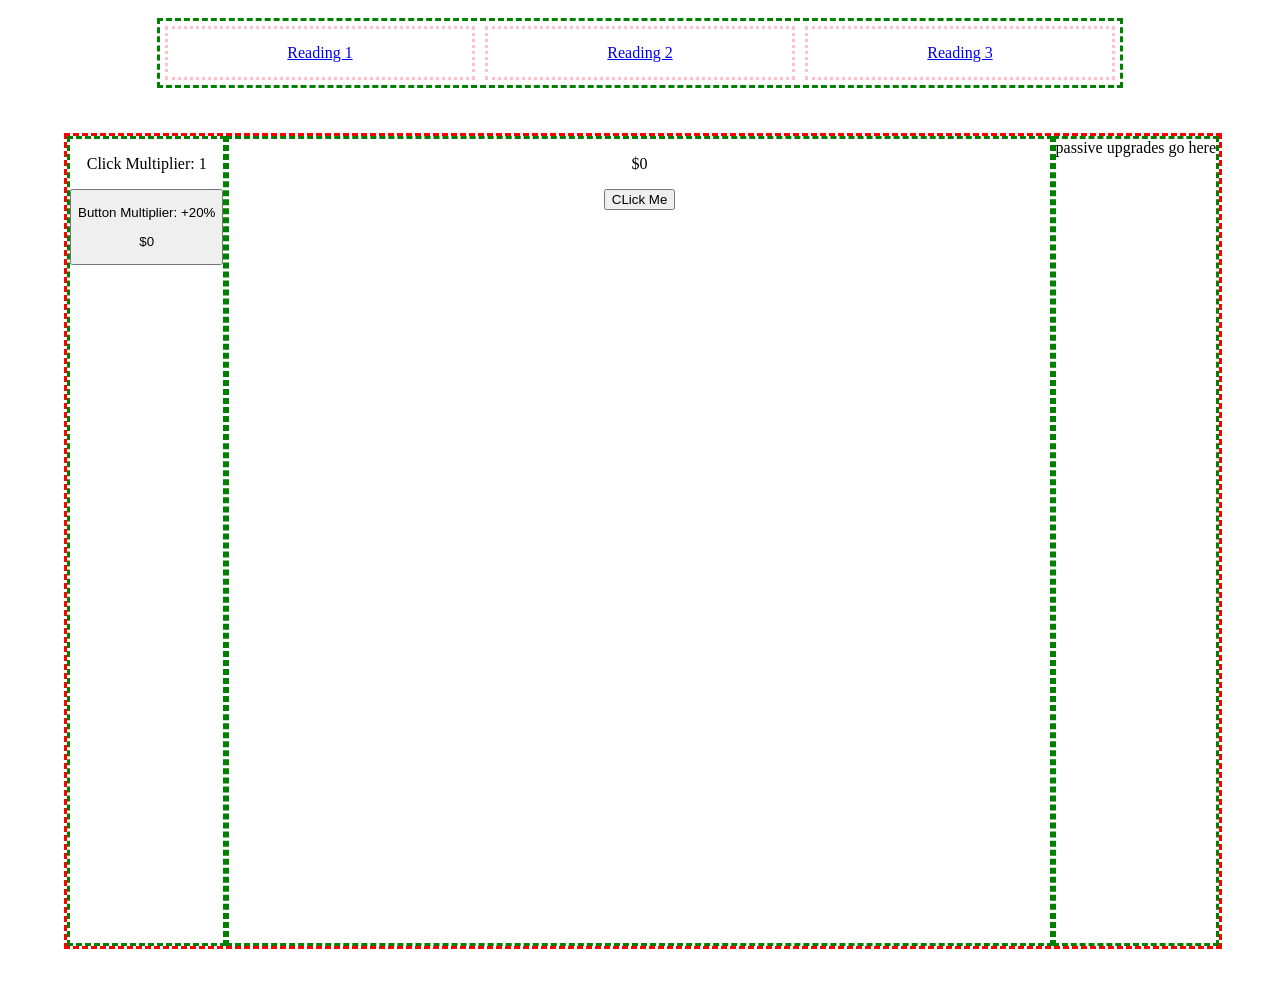
<file: index.html>
<!DOCTYPE html>
<html lang="en">
  <head>
    <meta charset="UTF-8" />
    <meta http-equiv="X-UA-Compatible" content="IE=edge" />
    <meta name="viewport" content="width=device-width, initial-scale=1.0" />
    <link rel="stylesheet" href="style.css" />
    <title>Game Screen</title>
  </head>
  <body>
    <section id="readingSect">
      <a id="readingLink" href="PlayMatters.html">Reading 1</a>
      <a id="readingLink" href="Copium.html">Reading 2</a>
      <a id="readingLink" href="CorrectOrNot.html">Reading 3</a>
    </section>
    <section id="mainSect">
      <section id="clickUpgradeSect" class="gameSect">
        <p id="multDisplay">Click Multiplier: 1</p>
        <button onclick="addMultiplier(0.2, 10)">
          <p>Button Multiplier: +20%</p>
          <p id="priceTag">$0</p>
        </button>
      </section>
      <section id="clickSect" class="gameSect">
        <p id="totalSpace">$0</p>
        <button onclick="buttonClick()">CLick Me</button>
      </section>
      <section id="passiveUpgradeSect" class="gameSect">
        passive upgrades go here
      </section>
    </section>
  </body>
  <script src="main.js"></script>
</html>
</file>
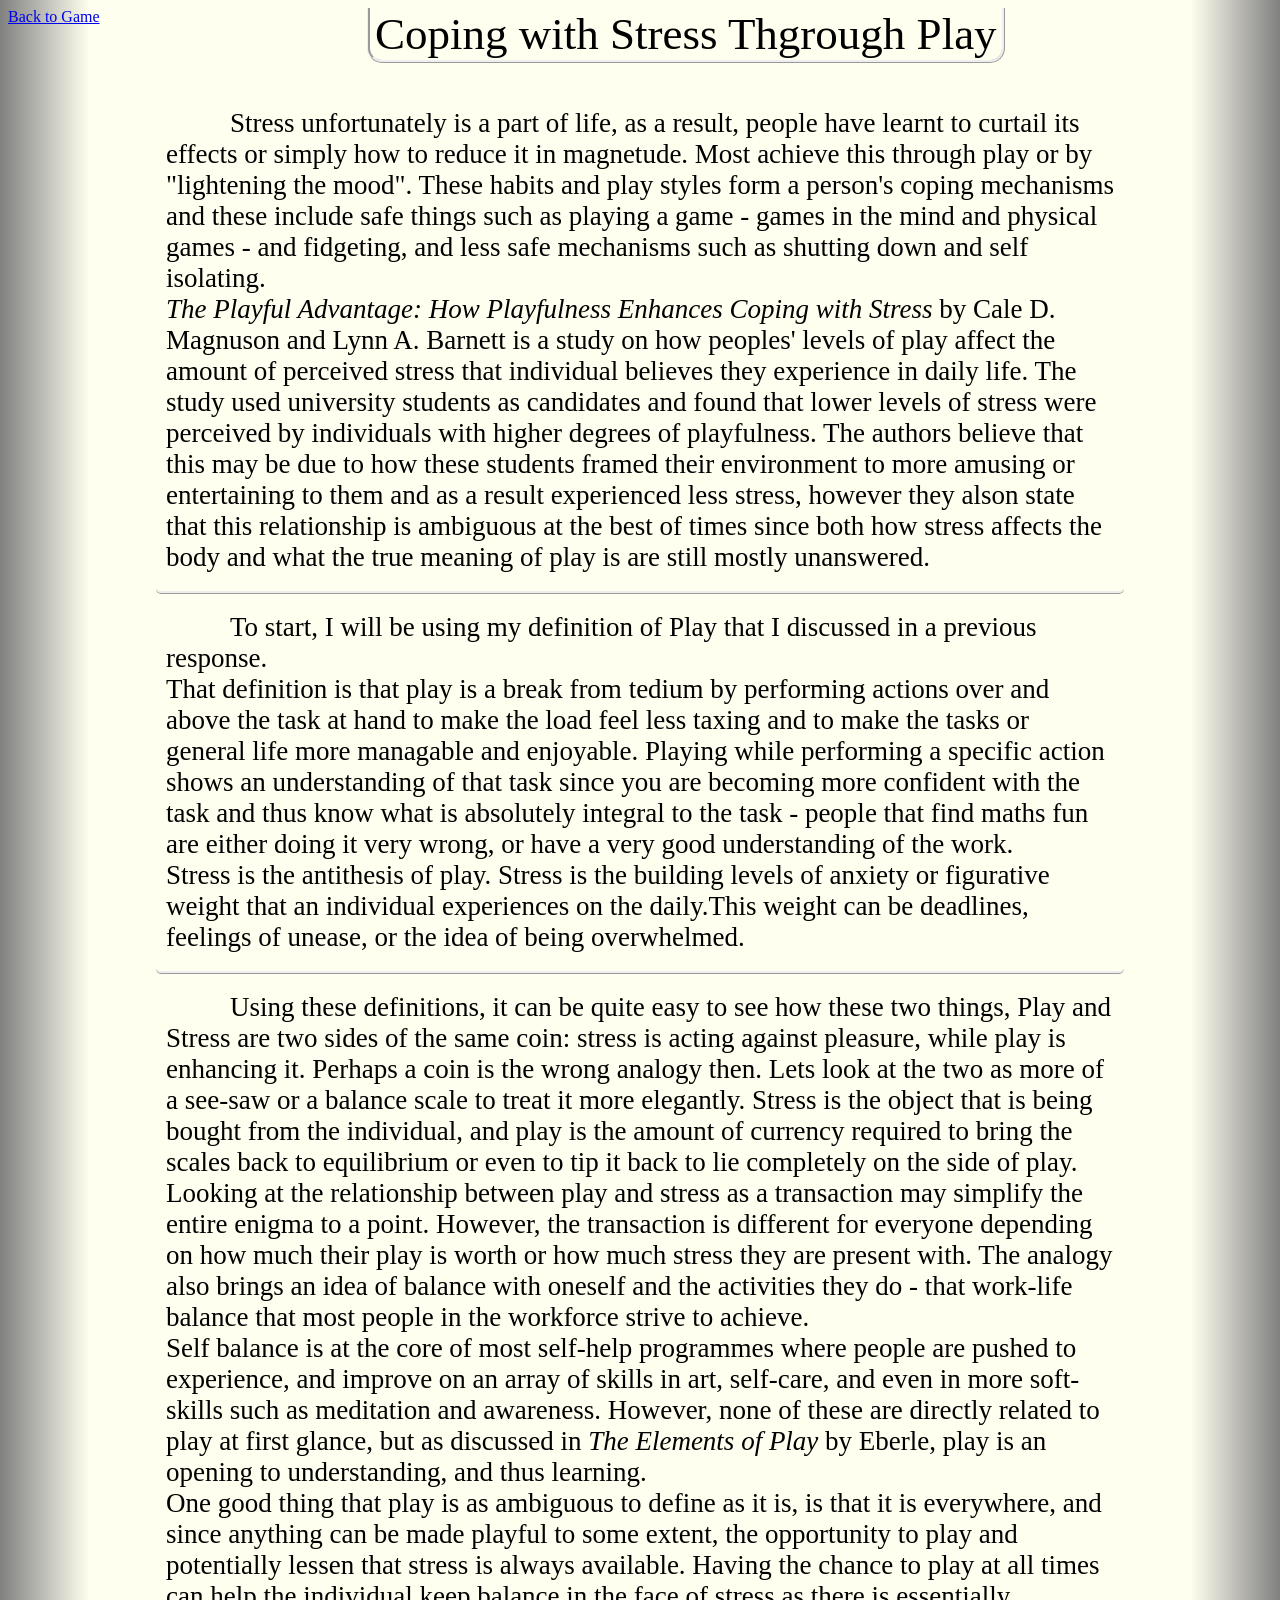
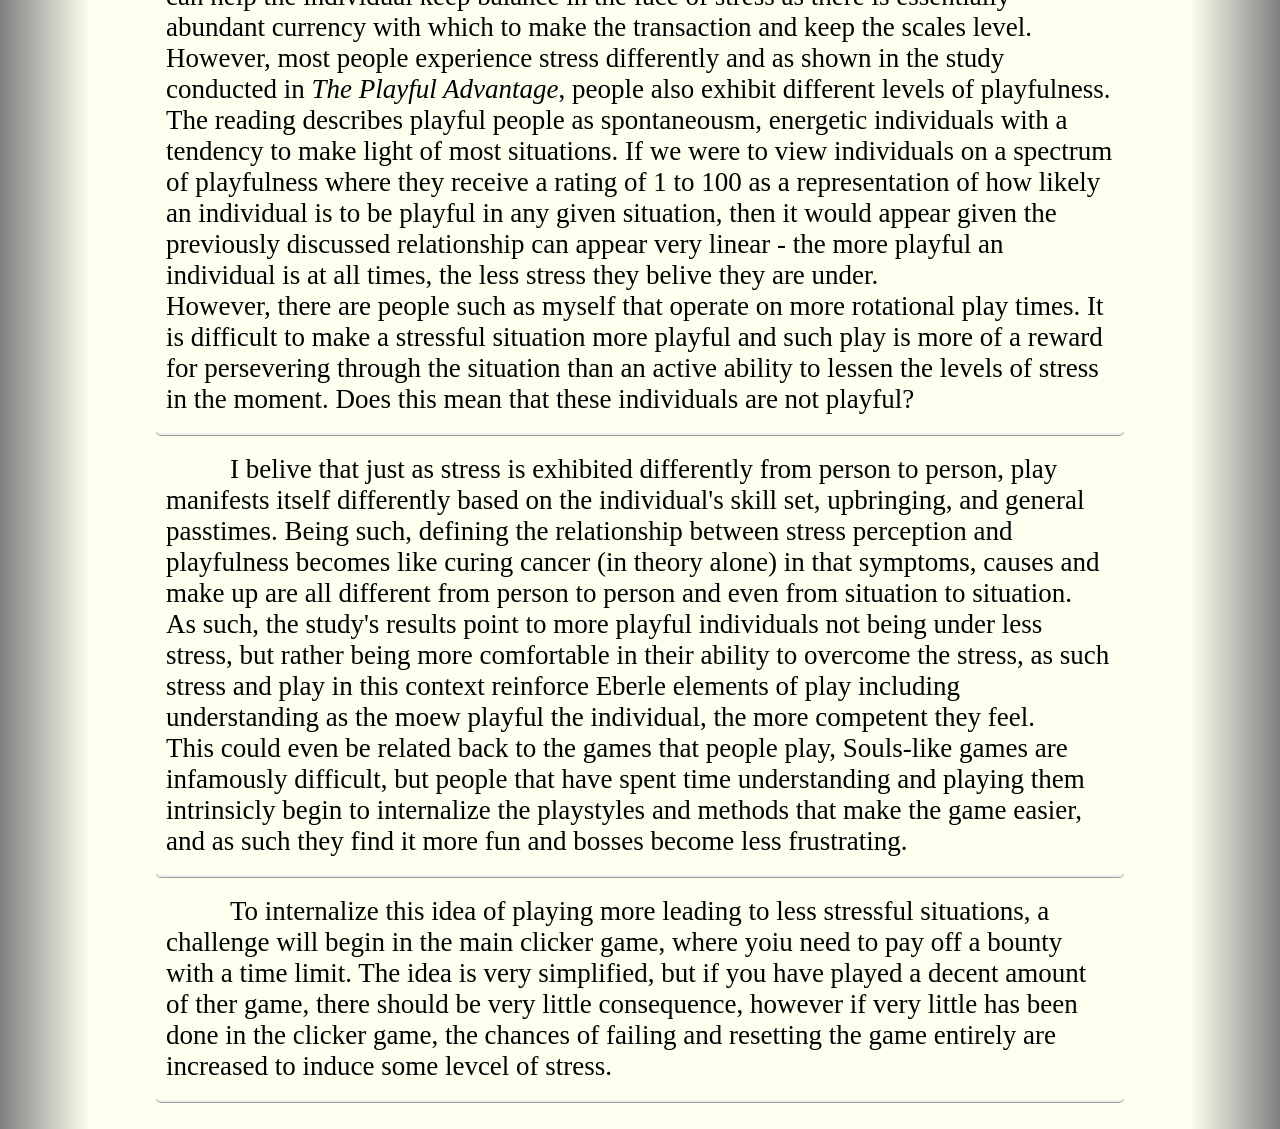
<file: Copium.html>
<!DOCTYPE html>
<html lang="en">
  <head>
    <meta charset="UTF-8" />
    <meta http-equiv="X-UA-Compatible" content="IE=edge" />
    <meta name="viewport" content="width=device-width, initial-scale=1.0" />
    <link rel="stylesheet" href="CopeStyle.css" />

    <title>Play As Coping Mechanism</title>
  </head>
  <body>
    <div id="headingDiv">
      <a href="index.html">Back to Game</a>
      <header>Coping with Stress Thgrough Play</header>
    </div>
    <section>
      Stress unfortunately is a part of life, as a result, people have learnt to
      curtail its effects or simply how to reduce it in magnetude. Most achieve
      this through play or by "lightening the mood". These habits and play
      styles form a person's coping mechanisms and these include safe things
      such as playing a game - games in the mind and physical games - and
      fidgeting, and less safe mechanisms such as shutting down and self
      isolating. <br />
      <i>The Playful Advantage: How Playfulness Enhances Coping with Stress</i>
      by Cale D. Magnuson and Lynn A. Barnett is a study on how peoples' levels
      of play affect the amount of perceived stress that individual believes
      they experience in daily life. The study used university students as
      candidates and found that lower levels of stress were perceived by
      individuals with higher degrees of playfulness. The authors believe that
      this may be due to how these students framed their environment to more
      amusing or entertaining to them and as a result experienced less stress,
      however they alson state that this relationship is ambiguous at the best
      of times since both how stress affects the body and what the true meaning
      of play is are still mostly unanswered. <br />
    </section>
    <section>
      To start, I will be using my definition of Play that I discussed in a
      previous response. <br />
      That definition is that play is a break from tedium by performing actions
      over and above the task at hand to make the load feel less taxing and to
      make the tasks or general life more managable and enjoyable. Playing while
      performing a specific action shows an understanding of that task since you
      are becoming more confident with the task and thus know what is absolutely
      integral to the task - people that find maths fun are either doing it very
      wrong, or have a very good understanding of the work. <br />
      Stress is the antithesis of play. Stress is the building levels of anxiety
      or figurative weight that an individual experiences on the daily.This
      weight can be deadlines, feelings of unease, or the idea of being
      overwhelmed. <br />
    </section>
    <section>
      Using these definitions, it can be quite easy to see how these two things,
      Play and Stress are two sides of the same coin: stress is acting against
      pleasure, while play is enhancing it. Perhaps a coin is the wrong analogy
      then. Lets look at the two as more of a see-saw or a balance scale to
      treat it more elegantly. Stress is the object that is being bought from
      the individual, and play is the amount of currency required to bring the
      scales back to equilibrium or even to tip it back to lie completely on the
      side of play. <br />
      Looking at the relationship between play and stress as a transaction may
      simplify the entire enigma to a point. However, the transaction is
      different for everyone depending on how much their play is worth or how
      much stress they are present with. The analogy also brings an idea of
      balance with oneself and the activities they do - that work-life balance
      that most people in the workforce strive to achieve. <br />
      Self balance is at the core of most self-help programmes where people are
      pushed to experience, and improve on an array of skills in art, self-care,
      and even in more soft-skills such as meditation and awareness. However,
      none of these are directly related to play at first glance, but as
      discussed in <i>The Elements of Play</i> by Eberle, play is an opening to
      understanding, and thus learning. <br />
      One good thing that play is as ambiguous to define as it is, is that it is
      everywhere, and since anything can be made playful to some extent, the
      opportunity to play and potentially lessen that stress is always
      available. Having the chance to play at all times can help the individual
      keep balance in the face of stress as there is essentially abundant
      currency with which to make the transaction and keep the scales level.
      <br />
      However, most people experience stress differently and as shown in the
      study conducted in <i>The Playful Advantage</i>, people also exhibit
      different levels of playfulness. <br />
      The reading describes playful people as spontaneousm, energetic
      individuals with a tendency to make light of most situations. If we were
      to view individuals on a spectrum of playfulness where they receive a
      rating of 1 to 100 as a representation of how likely an individual is to
      be playful in any given situation, then it would appear given the
      previously discussed relationship can appear very linear - the more
      playful an individual is at all times, the less stress they belive they
      are under. <br />
      However, there are people such as myself that operate on more rotational
      play times. It is difficult to make a stressful situation more playful and
      such play is more of a reward for persevering through the situation than
      an active ability to lessen the levels of stress in the moment. Does this
      mean that these individuals are not playful? <br />
    </section>
    <section>
      I belive that just as stress is exhibited differently from person to
      person, play manifests itself differently based on the individual's skill
      set, upbringing, and general passtimes. Being such, defining the
      relationship between stress perception and playfulness becomes like curing
      cancer (in theory alone) in that symptoms, causes and make up are all
      different from person to person and even from situation to situation.
      <br />
      As such, the study's results point to more playful individuals not being
      under less stress, but rather being more comfortable in their ability to
      overcome the stress, as such stress and play in this context reinforce
      Eberle elements of play including understanding as the moew playful the
      individual, the more competent they feel. <br />
      This could even be related back to the games that people play, Souls-like
      games are infamously difficult, but people that have spent time
      understanding and playing them intrinsicly begin to internalize the
      playstyles and methods that make the game easier, and as such they find it
      more fun and bosses become less frustrating.
    </section>
    <section>
      To internalize this idea of playing more leading to less stressful
      situations, a challenge will begin in the main clicker game, where yoiu
      need to pay off a bounty with a time limit. The idea is very simplified,
      but if you have played a decent amount of ther game, there should be very
      little consequence, however if very little has been done in the clicker
      game, the chances of failing and resetting the game entirely are increased
      to induce some levcel of stress.
    </section>
  </body>
</html>
</file>
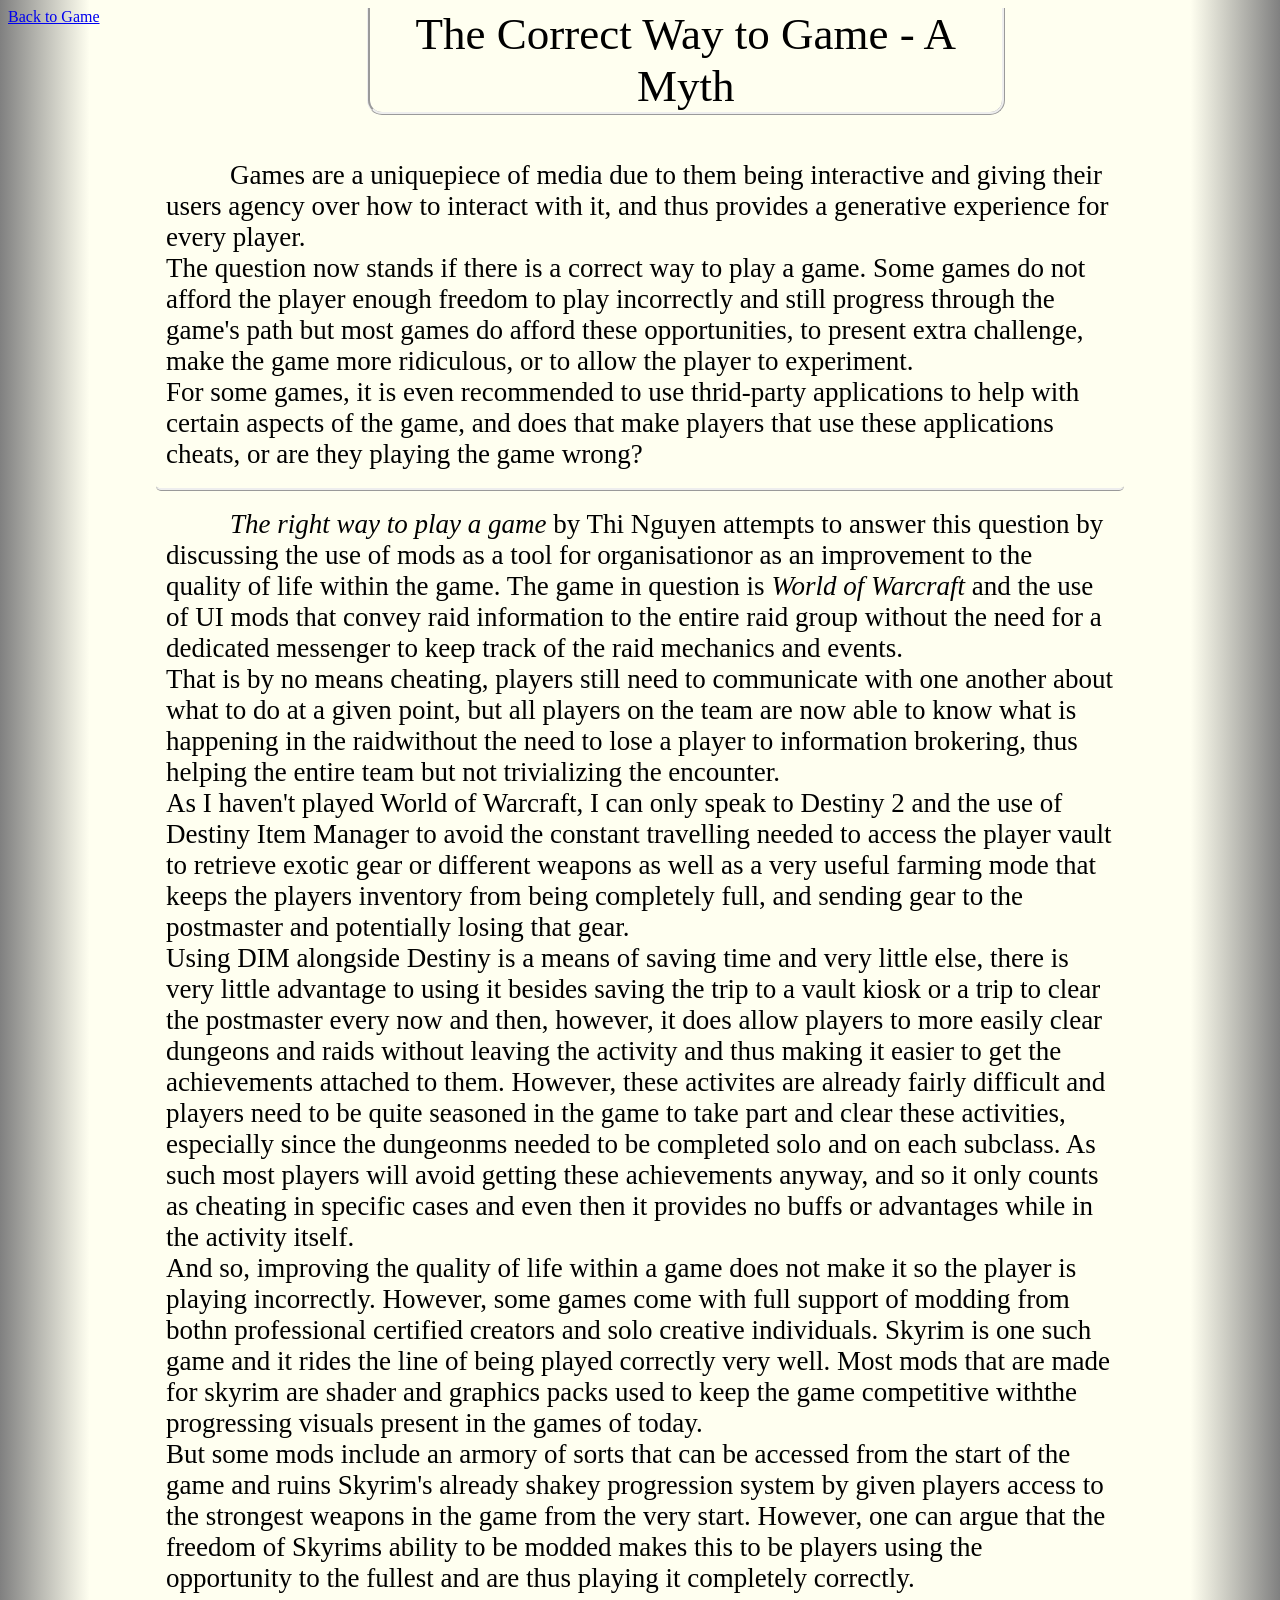
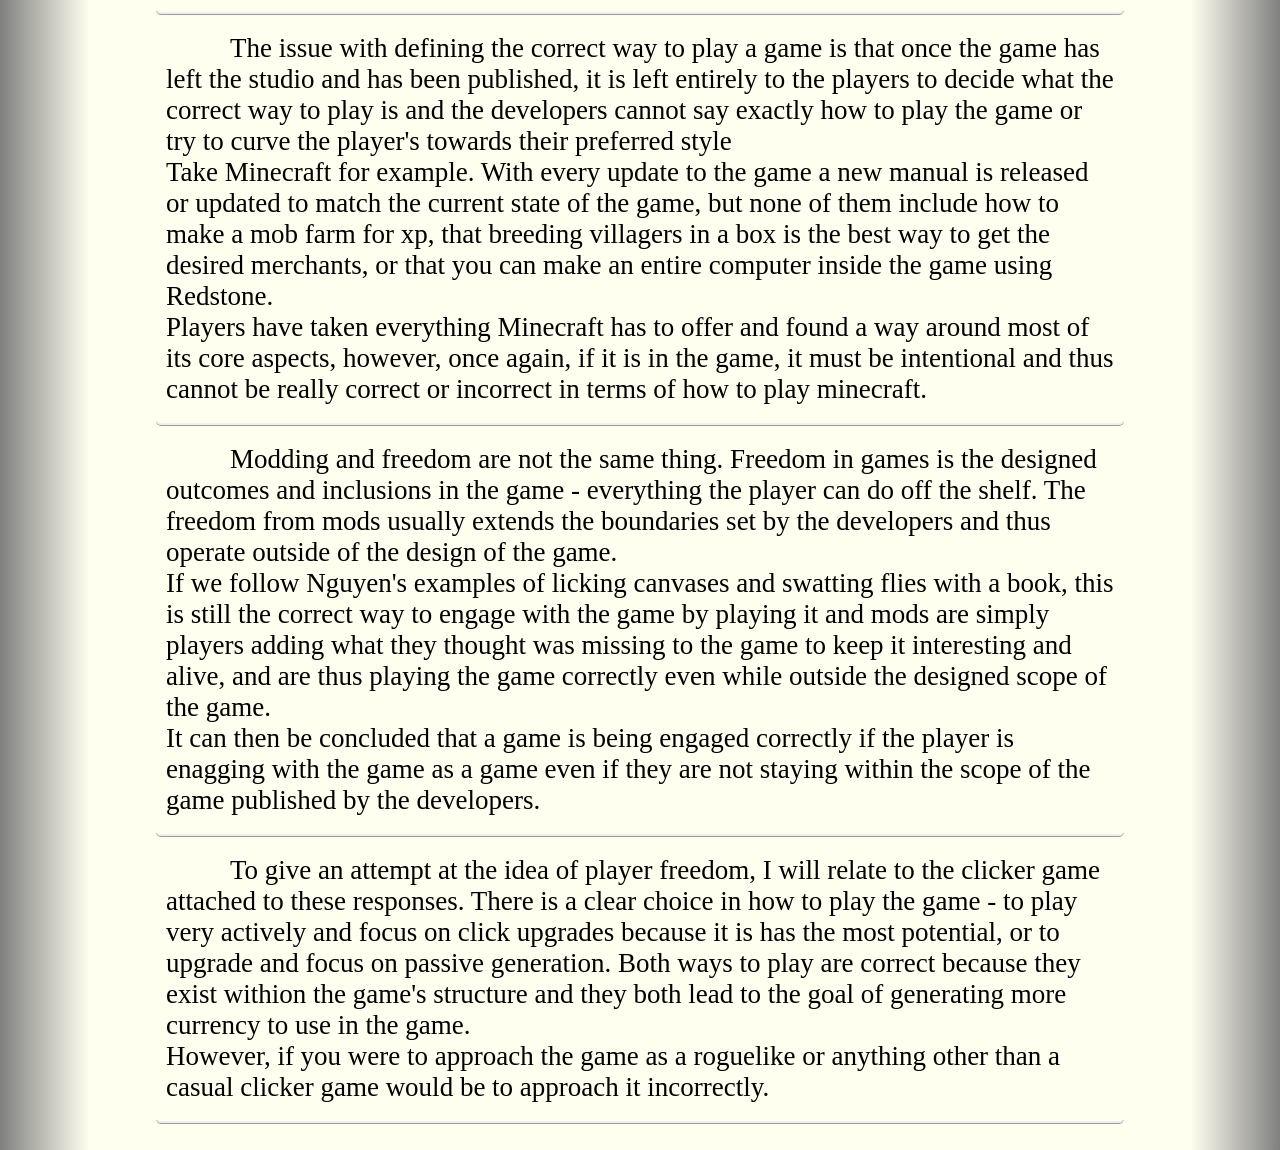
<file: CorrectOrNot.html>
<!DOCTYPE html>
<html lang="en">
  <head>
    <meta charset="UTF-8" />
    <meta http-equiv="X-UA-Compatible" content="IE=edge" />
    <meta name="viewport" content="width=device-width, initial-scale=1.0" />
    <link rel="stylesheet" href="CorrectStyle.css" />

    <title>The Correct Way to Game - a myth</title>
  </head>
  <body>
    <div id="headingDiv">
      <a href="index.html">Back to Game</a>
      <header>The Correct Way to Game - A Myth</header>
    </div>
    <section>
      Games are a uniquepiece of media due to them being interactive and giving
      their users agency over how to interact with it, and thus provides a
      generative experience for every player. <br />
      The question now stands if there is a correct way to play a game. Some
      games do not afford the player enough freedom to play incorrectly and
      still progress through the game's path but most games do afford these
      opportunities, to present extra challenge, make the game more ridiculous,
      or to allow the player to experiment. <br />
      For some games, it is even recommended to use thrid-party applications to
      help with certain aspects of the game, and does that make players that use
      these applications cheats, or are they playing the game wrong? <br />
    </section>
    <section>
      <i>The right way to play a game</i> by Thi Nguyen attempts to answer this
      question by discussing the use of mods as a tool for organisationor as an
      improvement to the quality of life within the game. The game in question
      is <i>World of Warcraft</i> and the use of UI mods that convey raid
      information to the entire raid group without the need for a dedicated
      messenger to keep track of the raid mechanics and events. <br />
      That is by no means cheating, players still need to communicate with one
      another about what to do at a given point, but all players on the team are
      now able to know what is happening in the raidwithout the need to lose a
      player to information brokering, thus helping the entire team but not
      trivializing the encounter. <br />
      As I haven't played World of Warcraft, I can only speak to Destiny 2 and
      the use of Destiny Item Manager to avoid the constant travelling needed to
      access the player vault to retrieve exotic gear or different weapons as
      well as a very useful farming mode that keeps the players inventory from
      being completely full, and sending gear to the postmaster and potentially
      losing that gear. <br />
      Using DIM alongside Destiny is a means of saving time and very little
      else, there is very little advantage to using it besides saving the trip
      to a vault kiosk or a trip to clear the postmaster every now and then,
      however, it does allow players to more easily clear dungeons and raids
      without leaving the activity and thus making it easier to get the
      achievements attached to them. However, these activites are already fairly
      difficult and players need to be quite seasoned in the game to take part
      and clear these activities, especially since the dungeonms needed to be
      completed solo and on each subclass. As such most players will avoid
      getting these achievements anyway, and so it only counts as cheating in
      specific cases and even then it provides no buffs or advantages while in
      the activity itself. <br />
      And so, improving the quality of life within a game does not make it so
      the player is playing incorrectly. However, some games come with full
      support of modding from bothn professional certified creators and solo
      creative individuals. Skyrim is one such game and it rides the line of
      being played correctly very well. Most mods that are made for skyrim are
      shader and graphics packs used to keep the game competitive withthe
      progressing visuals present in the games of today. <br />
      But some mods include an armory of sorts that can be accessed from the
      start of the game and ruins Skyrim's already shakey progression system by
      given players access to the strongest weapons in the game from the very
      start. However, one can argue that the freedom of Skyrims ability to be
      modded makes this to be players using the opportunity to the fullest and
      are thus playing it completely correctly. <br />
    </section>
    <section>
      The issue with defining the correct way to play a game is that once the
      game has left the studio and has been published, it is left entirely to
      the players to decide what the correct way to play is and the developers
      cannot say exactly how to play the game or try to curve the player's
      towards their preferred style <br />
      Take Minecraft for example. With every update to the game a new manual is
      released or updated to match the current state of the game, but none of
      them include how to make a mob farm for xp, that breeding villagers in a
      box is the best way to get the desired merchants, or that you can make an
      entire computer inside the game using Redstone. <br />
      Players have taken everything Minecraft has to offer and found a way
      around most of its core aspects, however, once again, if it is in the
      game, it must be intentional and thus cannot be really correct or
      incorrect in terms of how to play minecraft.
    </section>
    <section>
      Modding and freedom are not the same thing. Freedom in games is the
      designed outcomes and inclusions in the game - everything the player can
      do off the shelf. The freedom from mods usually extends the boundaries set
      by the developers and thus operate outside of the design of the game.
      <br />
      If we follow Nguyen's examples of licking canvases and swatting flies with
      a book, this is still the correct way to engage with the game by playing
      it and mods are simply players adding what they thought was missing to the
      game to keep it interesting and alive, and are thus playing the game
      correctly even while outside the designed scope of the game. <br />
      It can then be concluded that a game is being engaged correctly if the
      player is enagging with the game as a game even if they are not staying
      within the scope of the game published by the developers. <br />
    </section>
    <section>
      To give an attempt at the idea of player freedom, I will relate to the
      clicker game attached to these responses. There is a clear choice in how
      to play the game - to play very actively and focus on click upgrades
      because it is has the most potential, or to upgrade and focus on passive
      generation. Both ways to play are correct because they exist withion the
      game's structure and they both lead to the goal of generating more
      currency to use in the game. <br />
      However, if you were to approach the game as a roguelike or anything other
      than a casual clicker game would be to approach it incorrectly.
    </section>
  </body>
</html>
</file>
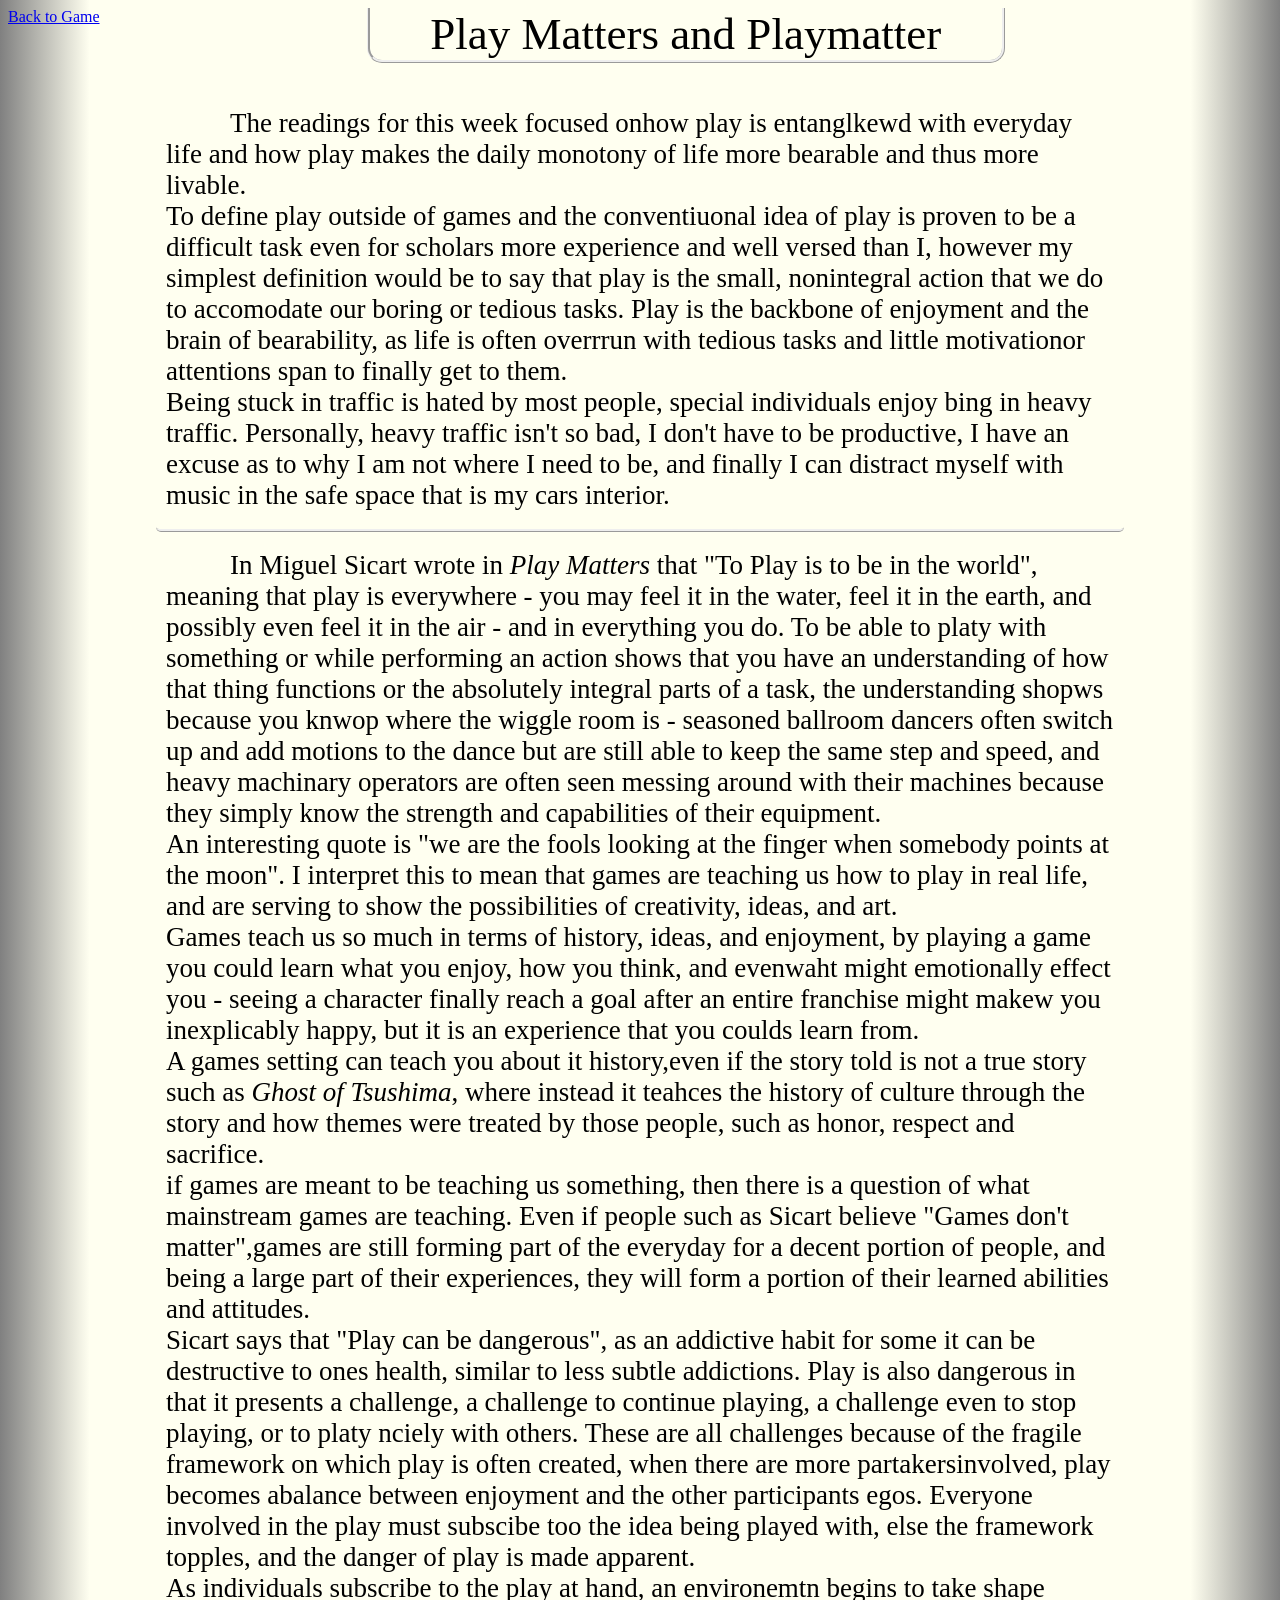
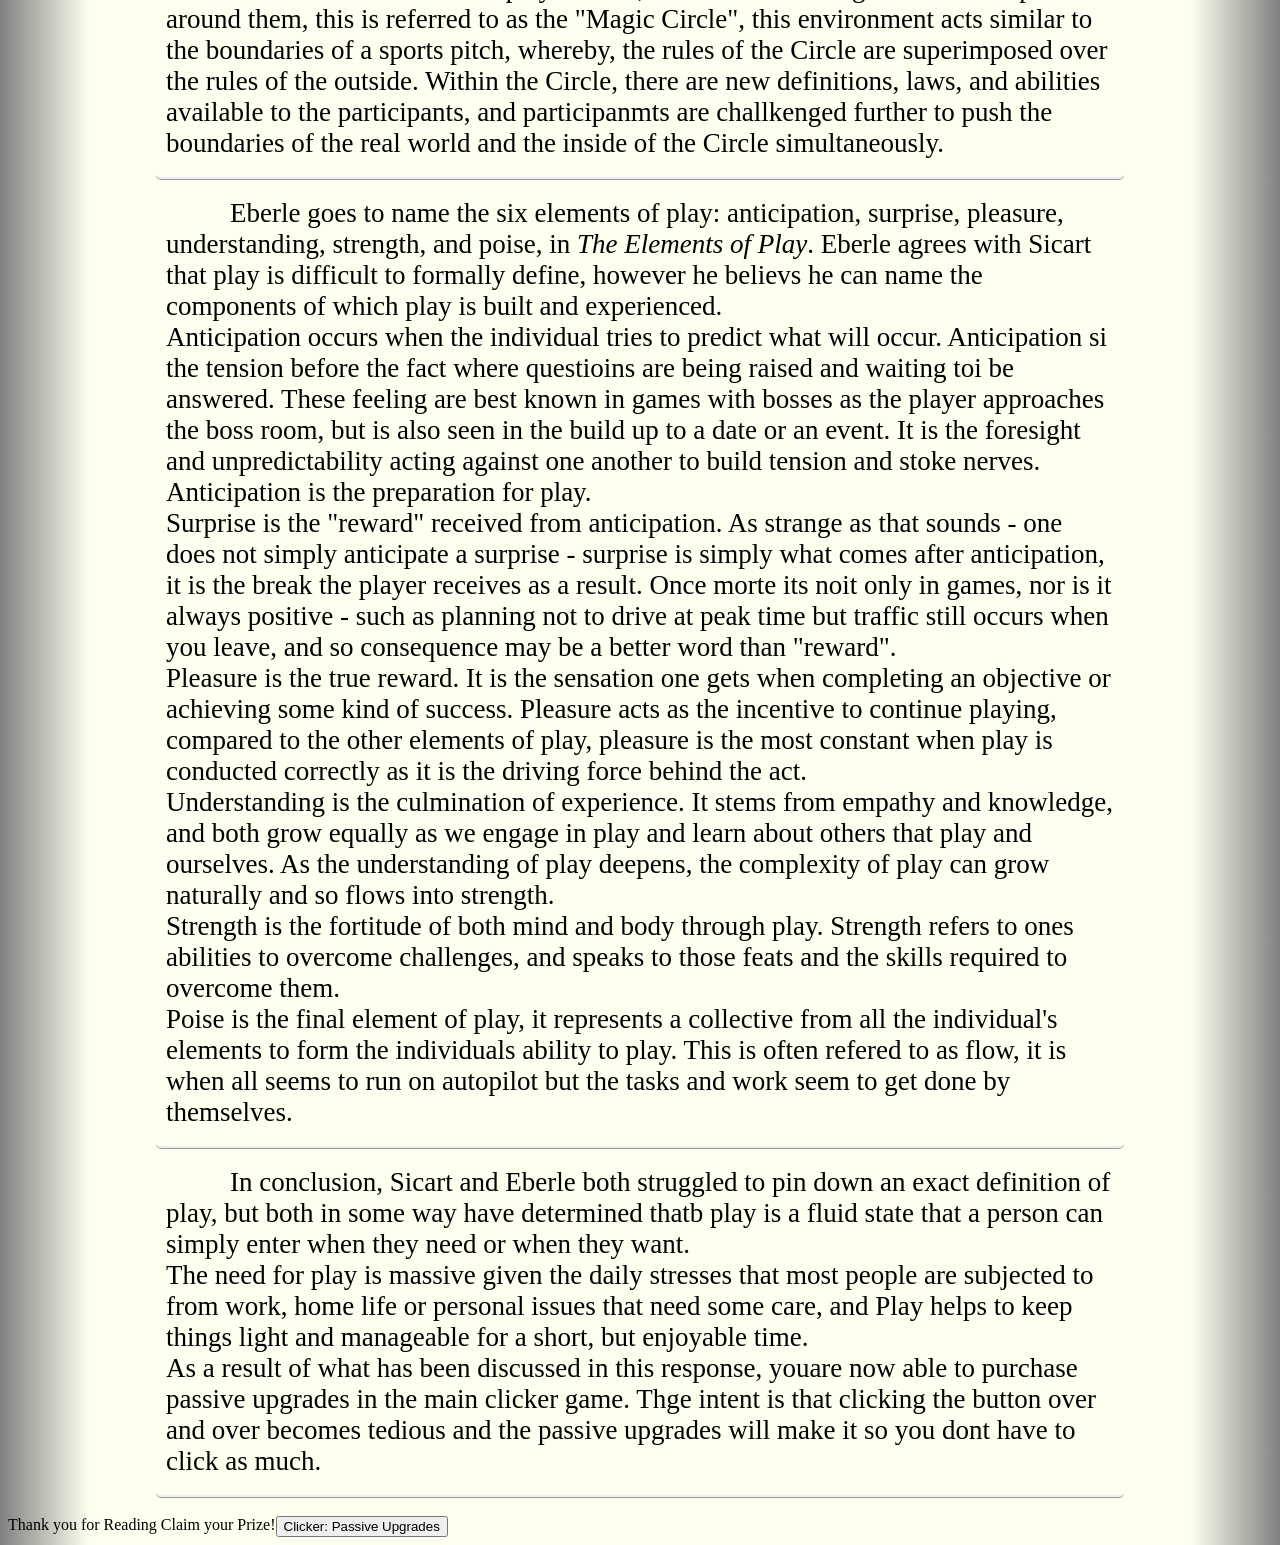
<file: PlayMatters.html>
<!DOCTYPE html>
<html lang="en">
  <head>
    <meta charset="UTF-8" />
    <meta http-equiv="X-UA-Compatible" content="IE=edge" />
    <meta name="viewport" content="width=device-width, initial-scale=1.0" />
    <link rel="stylesheet" href="PMStyle.css" />
    <title>Why Does Play Matter?</title>
  </head>
  <body>
    <div id="headingDiv">
      <a href="index.html">Back to Game</a>
      <header>Play Matters and Playmatter</header>
    </div>
    <section>
      The readings for this week focused onhow play is entanglkewd with everyday
      life and how play makes the daily monotony of life more bearable and thus
      more livable.
      <br />
      To define play outside of games and the conventiuonal idea of play is
      proven to be a difficult task even for scholars more experience and well
      versed than I, however my simplest definition would be to say that play is
      the small, nonintegral action that we do to accomodate our boring or
      tedious tasks. Play is the backbone of enjoyment and the brain of
      bearability, as life is often overrrun with tedious tasks and little
      motivationor attentions span to finally get to them.
      <br />
      Being stuck in traffic is hated by most people, special individuals enjoy
      bing in heavy traffic. Personally, heavy traffic isn't so bad, I don't
      have to be productive, I have an excuse as to why I am not where I need to
      be, and finally I can distract myself with music in the safe space that is
      my cars interior.
    </section>
    <section>
      In Miguel Sicart wrote in <i>Play Matters</i> that "To Play is to be in
      the world", meaning that play is everywhere - you may feel it in the
      water, feel it in the earth, and possibly even feel it in the air - and in
      everything you do. To be able to platy with something or while performing
      an action shows that you have an understanding of how that thing functions
      or the absolutely integral parts of a task, the understanding shopws
      because you knwop where the wiggle room is - seasoned ballroom dancers
      often switch up and add motions to the dance but are still able to keep
      the same step and speed, and heavy machinary operators are often seen
      messing around with their machines because they simply know the strength
      and capabilities of their equipment. <br />
      An interesting quote is "we are the fools looking at the finger when
      somebody points at the moon". I interpret this to mean that games are
      teaching us how to play in real life, and are serving to show the
      possibilities of creativity, ideas, and art. <br />
      Games teach us so much in terms of history, ideas, and enjoyment, by
      playing a game you could learn what you enjoy, how you think, and evenwaht
      might emotionally effect you - seeing a character finally reach a goal
      after an entire franchise might makew you inexplicably happy, but it is an
      experience that you coulds learn from. <br />
      A games setting can teach you about it history,even if the story told is
      not a true story such as <i>Ghost of Tsushima</i>, where instead it
      teahces the history of culture through the story and how themes were
      treated by those people, such as honor, respect and sacrifice. <br />
      if games are meant to be teaching us something, then there is a question
      of what mainstream games are teaching. Even if people such as Sicart
      believe "Games don't matter",games are still forming part of the everyday
      for a decent portion of people, and being a large part of their
      experiences, they will form a portion of their learned abilities and
      attitudes. <br />
      Sicart says that "Play can be dangerous", as an addictive habit for some
      it can be destructive to ones health, similar to less subtle addictions.
      Play is also dangerous in that it presents a challenge, a challenge to
      continue playing, a challenge even to stop playing, or to platy nciely
      with others. These are all challenges because of the fragile framework on
      which play is often created, when there are more partakersinvolved, play
      becomes abalance between enjoyment and the other participants egos.
      Everyone involved in the play must subscibe too the idea being played
      with, else the framework topples, and the danger of play is made apparent.
      <br />
      As individuals subscribe to the play at hand, an environemtn begins to
      take shape around them, this is referred to as the "Magic Circle", this
      environment acts similar to the boundaries of a sports pitch, whereby, the
      rules of the Circle are superimposed over the rules of the outside. Within
      the Circle, there are new definitions, laws, and abilities available to
      the participants, and participanmts are challkenged further to push the
      boundaries of the real world and the inside of the Circle simultaneously.
    </section>
    <section>
      Eberle goes to name the six elements of play: anticipation, surprise,
      pleasure, understanding, strength, and poise, in
      <i>The Elements of Play</i>. Eberle agrees with Sicart that play is
      difficult to formally define, however he believs he can name the
      components of which play is built and experienced. <br />
      Anticipation occurs when the individual tries to predict what will occur.
      Anticipation si the tension before the fact where questioins are being
      raised and waiting toi be answered. These feeling are best known in games
      with bosses as the player approaches the boss room, but is also seen in
      the build up to a date or an event. It is the foresight and
      unpredictability acting against one another to build tension and stoke
      nerves. Anticipation is the preparation for play. <br />
      Surprise is the "reward" received from anticipation. As strange as that
      sounds - one does not simply anticipate a surprise - surprise is simply
      what comes after anticipation, it is the break the player receives as a
      result. Once morte its noit only in games, nor is it always positive -
      such as planning not to drive at peak time but traffic still occurs when
      you leave, and so consequence may be a better word than "reward". <br />
      Pleasure is the true reward. It is the sensation one gets when completing
      an objective or achieving some kind of success. Pleasure acts as the
      incentive to continue playing, compared to the other elements of play,
      pleasure is the most constant when play is conducted correctly as it is
      the driving force behind the act. <br />
      Understanding is the culmination of experience. It stems from empathy and
      knowledge, and both grow equally as we engage in play and learn about
      others that play and ourselves. As the understanding of play deepens, the
      complexity of play can grow naturally and so flows into strength. <br />
      Strength is the fortitude of both mind and body through play. Strength
      refers to ones abilities to overcome challenges, and speaks to those feats
      and the skills required to overcome them. <br />
      Poise is the final element of play, it represents a collective from all
      the individual's elements to form the individuals ability to play. This is
      often refered to as flow, it is when all seems to run on autopilot but the
      tasks and work seem to get done by themselves. <br />
    </section>
    <section>
      In conclusion, Sicart and Eberle both struggled to pin down an exact
      definition of play, but both in some way have determined thatb play is a
      fluid state that a person can simply enter when they need or when they
      want. <br />
      The need for play is massive given the daily stresses that most people are
      subjected to from work, home life or personal issues that need some care,
      and Play helps to keep things light and manageable for a short, but
      enjoyable time. <br />
      As a result of what has been discussed in this response, youare now able
      to purchase passive upgrades in the main clicker game. Thge intent is that
      clicking the button over and over becomes tedious and the passive upgrades
      will make it so you dont have to click as much.
    </section>
    <footer>
      <div>Thank you for Reading Claim your Prize!</div>
      <button>Clicker: Passive Upgrades</button>
    </footer>
  </body>
</html>
</file>
<file: style.css>
#mainSect {
    border-color: red;
    border-style: dashed;

    display: inline-flex;
    margin-left: 5vw;
    margin-right: 5vw;
    margin-top: 5vh;
    margin-bottom: 5vh;

    width: 90vw;
    height: 90vh;
}

#clickUpgradeSect{
    display: flex;
    flex-direction: column;
}

#clickSect{
    flex-grow: 2;
} 

#passiveUpgradeSect{
    display: flex;
    flex-direction: column;
}

#readingSect {
    border: green;
    border-style: dashed;
    display: flex;
    justify-content: center;

    width: 75%;
    margin: auto;
    margin-block-start: 2vh;
}

#readingLink {
    border: pink;
    border-style: dotted;
    flex-grow: 1;

    align-self: center;
    text-align: center;
    padding: 15px;
    margin: 5px;
}

.gameSect {
    border-color: green;
    border-style: dashed;
    text-align: center;

}

body {
    margin:0;
    display: flex;
    flex-direction: column;
}
</file>
<file: CopeStyle.css>
body {
    display: flex;
    flex-direction: column;
    background-image: linear-gradient(to right, grey,  ivory 7% 93%, grey);
}

header {
    border-style: ridge;
    border-radius: 15px;
    border-top-right-radius: 0;
    border-top-left-radius: 0;
    border-top: 0;
    width: 50%;
    margin:auto;
    margin-bottom: 5vh;
    text-align: center;
    font-size: 5vh;
}

section {
    border: 0;
    border-bottom: 3px;
    border-style:ridge;
    border-radius: 5px;
    padding : 10px;
    padding-bottom: 2vh;
    padding-top: 0;
    width: 75%;
    margin: auto;
    margin-bottom: 2vh;
    font-size: 3vh;
    text-indent: 5vw;
}

footer {
    display: flex;
    flex-direction: row;
}

#headingDiv {
    display: flex;
    flex-direction: row;
}
</file>
<file: CorrectStyle.css>
body {
    display: flex;
    flex-direction: column;
    background-image: linear-gradient(to right, grey,  ivory 7% 93%, grey);
}

header {
    border-style: ridge;
    border-radius: 15px;
    border-top-right-radius: 0;
    border-top-left-radius: 0;
    border-top: 0;
    width: 50%;
    margin:auto;
    margin-bottom: 5vh;
    text-align: center;
    font-size: 5vh;
}

section {
    border: 0;
    border-bottom: 3px;
    border-style:ridge;
    border-radius: 5px;
    padding : 10px;
    padding-bottom: 2vh;
    padding-top: 0;
    width: 75%;
    margin: auto;
    margin-bottom: 2vh;
    font-size: 3vh;
    text-indent: 5vw;
}

footer {
    display: flex;
    flex-direction: row;
}

#headingDiv {
    display: flex;
    flex-direction: row;
}
</file>
<file: PMStyle.css>
body {
    display: flex;
    flex-direction: column;
    background-image: linear-gradient(to right, grey,  ivory 7% 93%, grey);
}

header {
    border-style: ridge;
    border-radius: 15px;
    border-top-right-radius: 0;
    border-top-left-radius: 0;
    border-top: 0;
    width: 50%;
    margin:auto;
    margin-bottom: 5vh;
    text-align: center;
    font-size: 5vh;
}

section {
    border: 0;
    border-bottom: 3px;
    border-style:ridge;
    border-radius: 5px;
    padding : 10px;
    padding-bottom: 2vh;
    padding-top: 0;
    width: 75%;
    margin: auto;
    margin-bottom: 2vh;
    font-size: 3vh;
    text-indent: 5vw;
}

footer {
    display: flex;
    flex-direction: row;
}

#headingDiv {
    display: flex;
    flex-direction: row;
}
</file>
